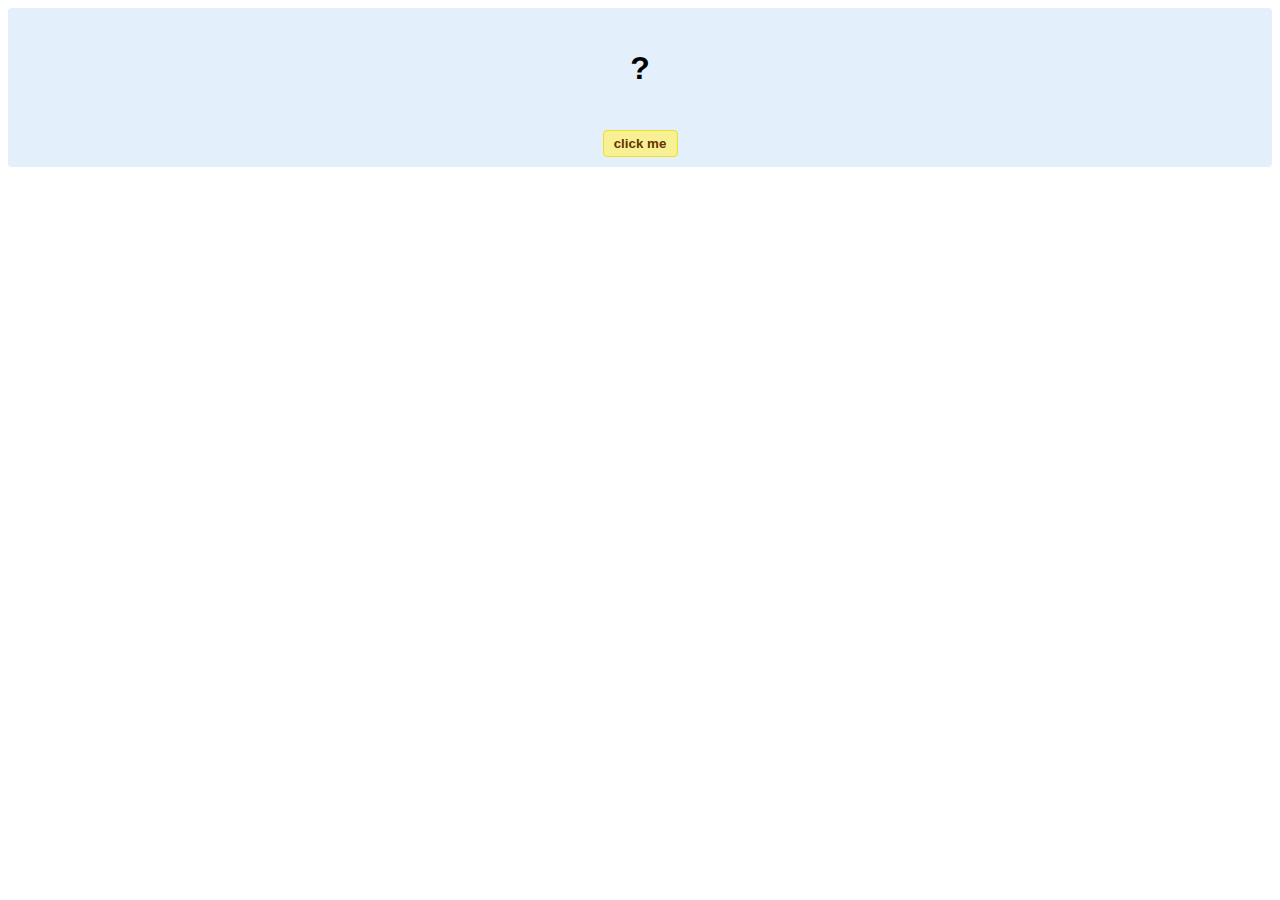
<file: hello-world.html>
<!DOCTYPE html>
<!-- HTML5 Hello world by kirupa - http://www.kirupa.com/html5/getting_your_feet_wet_html5_pg1.htm -->
<html lang="en-us">

<head>
<meta charset="utf-8">
<title>Hello...</title>
<style type="text/css">
#mainContent {
	font-family: Arial, Helvetica, sans-serif;
	font-size: xx-large;
	font-weight: bold;
	background-color: #E3F0FB;
	border-radius: 4px;
	padding: 10px;
	text-align: center;
}
.buttonStyle {
	border-radius: 4px;
	border: thin solid #F0E020;
	padding: 5px;
	background-color: #F8F094;
	font-family: "Segoe UI", Tahoma, Geneva, Verdana, sans-serif;
	font-weight: bold;
	color: #663300;
	width: 75px;
}

.buttonStyle:hover {
	border: thin solid #FFCC00;
	background-color: #FCF9D6;
	color: #996633;
	cursor: pointer;
}
.buttonStyle:active {
	border: thin solid #99CC00;
	background-color: #F5FFD2;
	color: #669900;
	cursor: pointer;
}

</style>
</head>

<body>
<div id="mainContent">
<p id="helloText">?</p>
<button id="clickButton" class="buttonStyle">click me</button>
</div>
<script> 
var myButton = document.getElementById("clickButton");
var myText = document.getElementById("helloText");

myButton.addEventListener('click', doSomething, false)

function doSomething() {
	myText.textContent = "hello, world!";
}
</script>

</body>
</html>
</file>
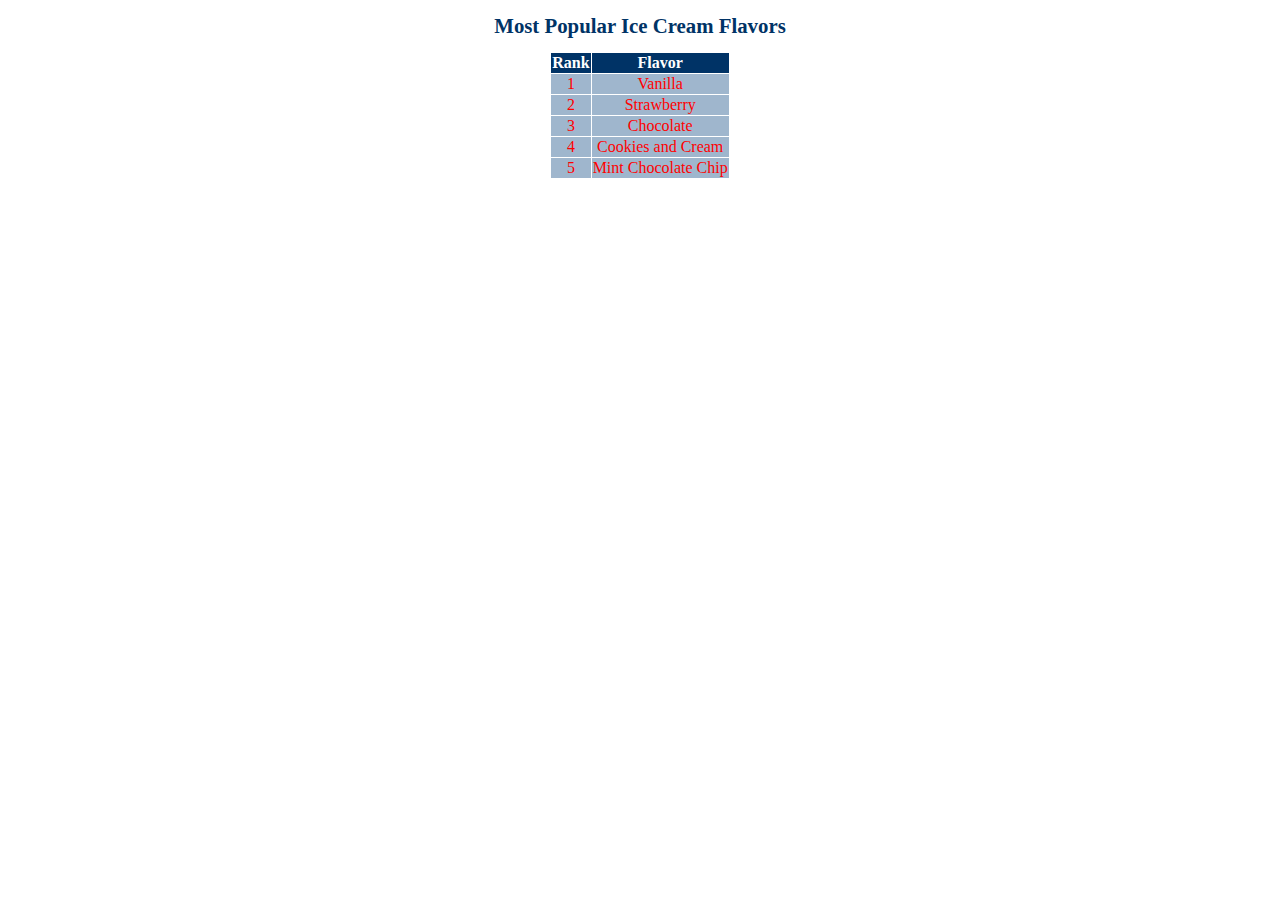
<file: ice.html>
<!DOCTYPE html>
<html>
  <head>
    <meta charset="utf-8">
    <title>I Scream For Ice Cream!</title>
    <link href="icecream.css" rel="stylesheet" type="text/css"> 
    <style>  
      td {color: #FF0000;}
    </style>
  </head>
  <body>
    <h1>Most Popular Ice Cream Flavors</h1>
    <table border="1">
      <tr><th>Rank</th><th>Flavor</th></tr>
      <tr><td>1</td><td>Vanilla</td></tr>
      <tr><td>2</td><td>Strawberry</td></tr>
      <tr><td>3</td><td>Chocolate</td></tr>
      <tr><td>4</td><td>Cookies and Cream</td></tr>
      <tr><td>5</td><td>Mint Chocolate Chip</td></tr>
    </table>
  </body>
</html>
</file>
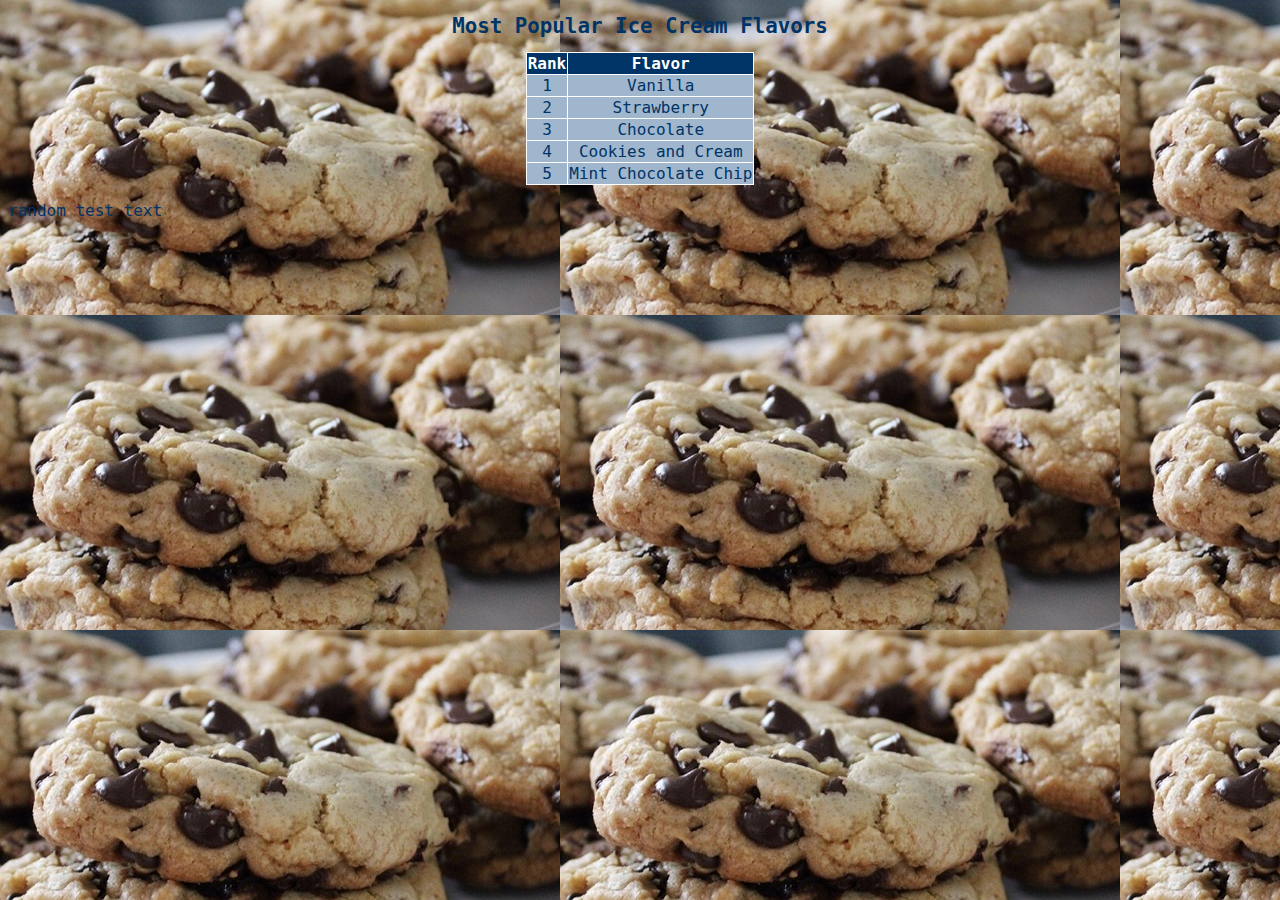
<file: s.html>
<!DOCTYPE html>
<html>
    <head>
        <link href="icecream.css" rel="stylesheet" type="text/css">
        <style>
            *{font-family: Consolas, monaco, monospace;}
        </style>
    </head>
  <body background="images/cookies.jpg">
    <h1>Most Popular Ice Cream Flavors</h1>
    <table border="1">
      <tr><th>Rank</th><th>Flavor</th></tr>
      <tr><td>1</td><td>Vanilla</td></tr>
      <tr><td>2</td><td>Strawberry</td></tr>
      <tr><td>3</td><td>Chocolate</td></tr>
      <tr><td>4</td><td>Cookies and Cream</td></tr>
      <tr><td>5</td><td>Mint Chocolate Chip</td></tr>
    </table>
    
    <p>random test text</p>
  </body>



</html>
</file>
<file: icecream.css>
body{
	font-family: "Marker Felt", "Comic Sans MS", fantasy;
	color: #003366;
}

h1 {
	font-size: 1.3em;
	text-align: center;
}

table {
	margin-left: auto;
	margin-right: auto;
	text-align: left;
	border-collapse: collapse;
	cellspacing: 0px;
}

tr {
	border: 1px solid #ffffff;
	text-align: center;
	background-color:#9FB6CD; 
}

th {
	text-align: center;
	color: #ffffff;
	background-color: #003366;
}
</file>
